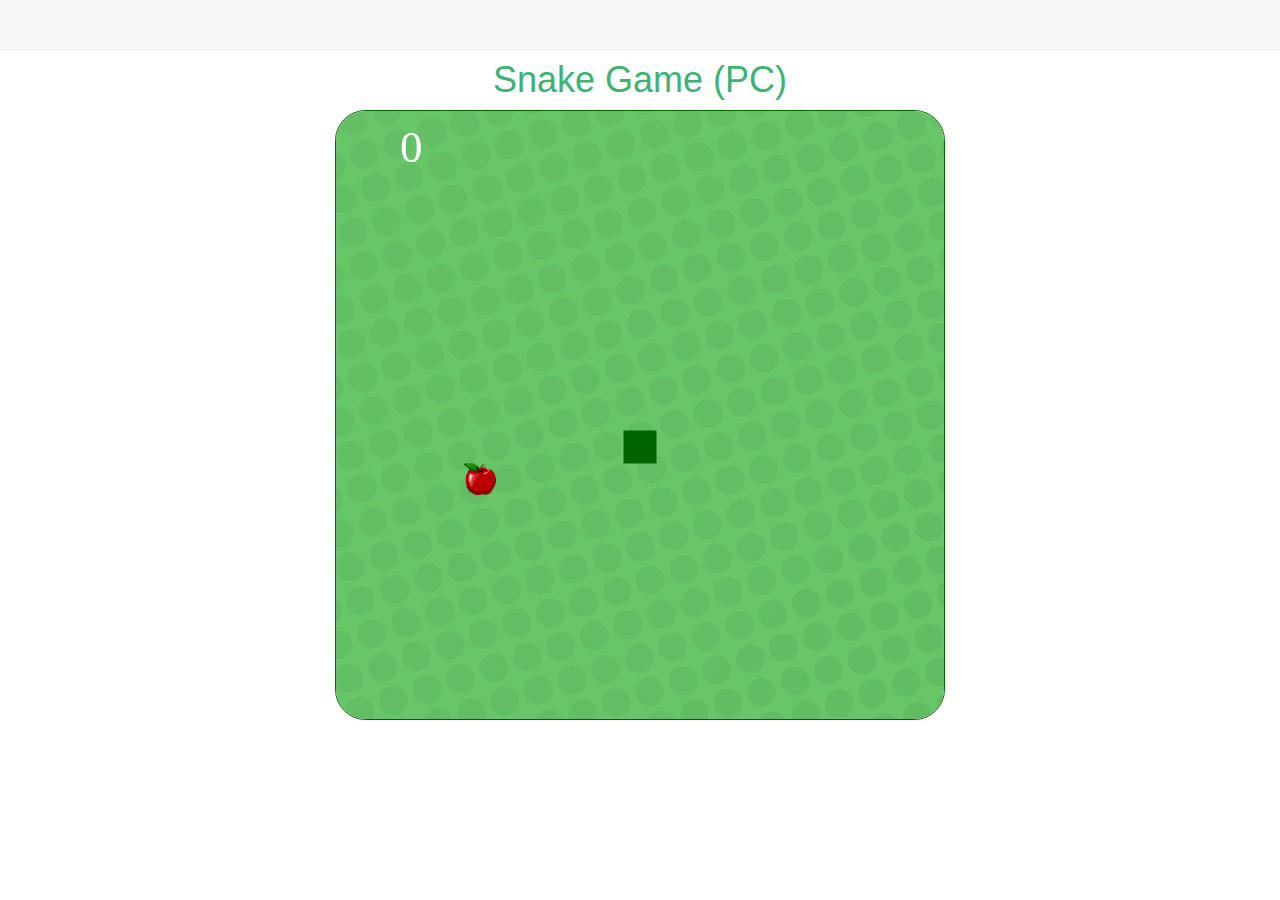
<file: Games-html5-js/Snake Game/index.html>
<!DOCTYPE html>
<html lang="en">
  <head>
    <meta charset="utf-8">
    <meta http-equiv="X-UA-Compatible" content="IE=edge">
    <meta name="viewport" content="width=device-width, initial-scale=1">
    <title>Snake Game</title>

    <!-- Bootstrap -->
    <link rel="stylesheet" href="https://maxcdn.bootstrapcdn.com/bootstrap/3.3.5/css/bootstrap.min.css">
    <link rel="stylesheet" href="https://maxcdn.bootstrapcdn.com/font-awesome/4.4.0/css/font-awesome.min.css">

    <!-- HTML5 Shim and Respond.js IE8 support of HTML5 elements and media queries -->
    <!-- WARNING: Respond.js doesn't work if you view the page via file:// -->
    <!--[if lt IE 9]>
      <script src="https://oss.maxcdn.com/libs/html5shiv/3.7.2/html5shiv.js"></script>
      <script src="https://oss.maxcdn.com/libs/respond.js/1.4.2/respond.min.js"></script>
    <![endif]-->
  </head>
  <body>
    <nav class="navbar navbar-default navbar-fixed-top" role="navigation">
      <div class="container">

      </div>
    </nav>
    <br><br>
    <div class="text-center">
      <h1 class="text-primary"style="color:mediumseagreen;font-family:sans-serif;">Snake Game (PC)</h1>
    <canvas id="snake" width="608" height="608"style="border-radius:5%;border:solid 1px darkgreen;"></canvas>
    </div>


    <script src="snake.js" charset="utf-8"></script>
    <!-- jQuery (necessary for Bootstrap's JavaScript plugins) -->
    <script src="https://ajax.googleapis.com/ajax/libs/jquery/1.11.3/jquery.min.js"></script>
    <!-- Include all compiled plugins (below), or include individual files as needed -->
    <script src="https://maxcdn.bootstrapcdn.com/bootstrap/3.3.5/js/bootstrap.min.js"></script>
  </body>
</html>
</file>
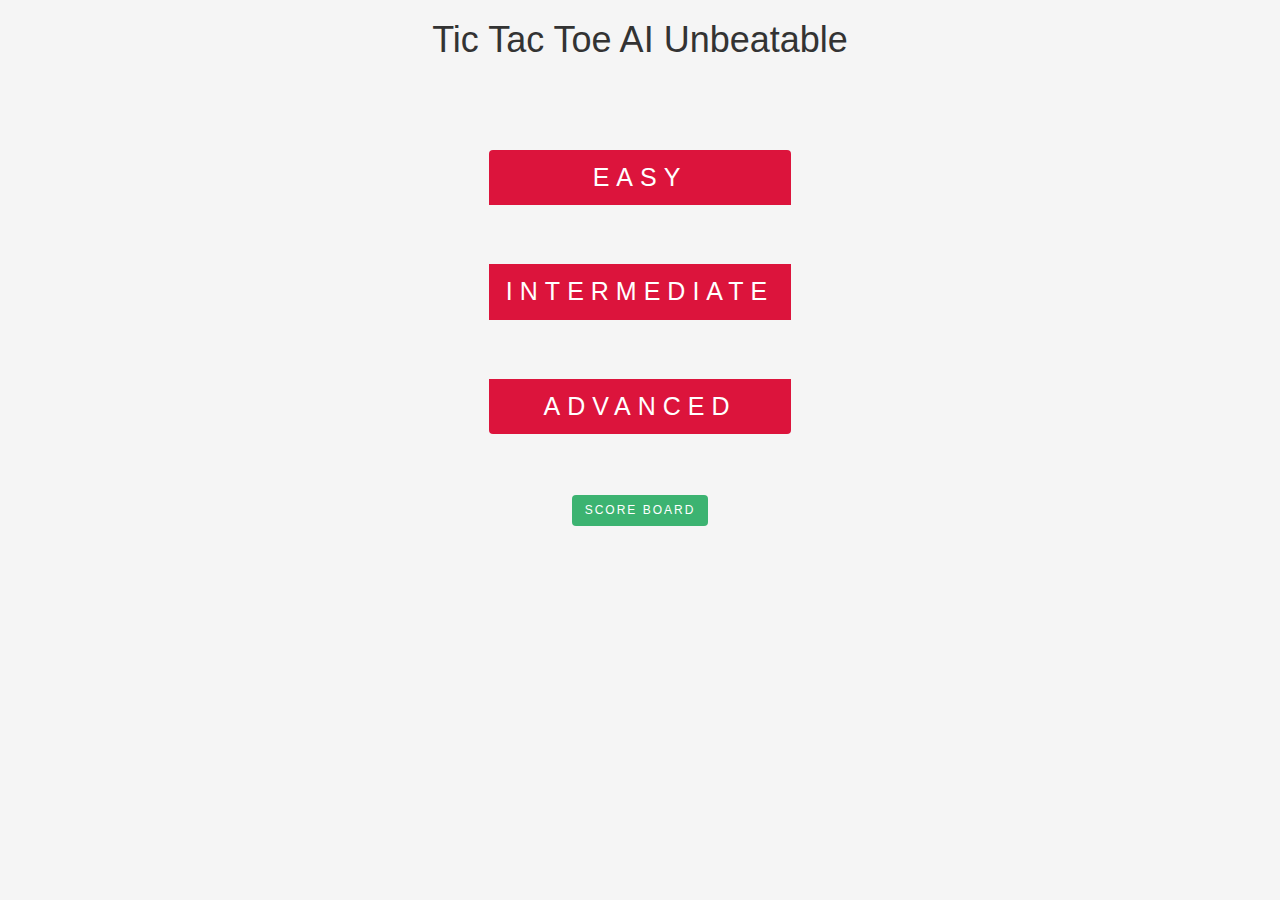
<file: Games-html5-js/TicTacJS/index.html>
<!DOCTYPE html>
<html lang="en">
  <head>
    <meta charset="utf-8">
    <meta http-equiv="X-UA-Compatible" content="IE=edge">
    <meta name="viewport" content="width=device-width, initial-scale=1">
    <title>Tic Tac Toe</title>

    <!-- Bootstrap -->
    <link rel="stylesheet" href="https://maxcdn.bootstrapcdn.com/bootstrap/3.3.5/css/bootstrap.min.css">
    <link rel="stylesheet" href="https://maxcdn.bootstrapcdn.com/font-awesome/4.4.0/css/font-awesome.min.css">
    <link rel="stylesheet" href="./game.css">
    <!-- HTML5 Shim and Respond.js IE8 support of HTML5 elements and media queries -->
    <!-- WARNING: Respond.js doesn't work if you view the page via file:// -->
    <!--[if lt IE 9]>
      <script src="https://oss.maxcdn.com/libs/html5shiv/3.7.2/html5shiv.js"></script>
      <script src="https://oss.maxcdn.com/libs/respond.js/1.4.2/respond.min.js"></script>
    <![endif]-->
  </head>
  <body>
    <div class="container">
      <div class="row">
        <div class="col-md-12">
          <div class="text-center">
            <h1>Tic Tac Toe AI Unbeatable</h1>
          </div>
        </div>        
      </div>
      <div class="row">
        <div class="col-md-12">
          <div class="text-center showLeft">
            <br><br><br><br>            
            <div class="btn-group-vertical btn-group-lg">
              <button type="button" class="btn"onclick="start(0)">Easy</button>
              <button type="button" class="btn"onclick="start(1)">Intermediate</button>
              <button type="button" class="btn"onclick="start(2)">Advanced</button>
            </div>
          </div>            
          <table class="table-responsive table-striped table-bordered text-center tablee hideLeft "align="center">
            <tr class="cellStyle">
              <td onclick="playerMove(0,0)"></td>
              <td onclick="playerMove(0,1)"></td>
              <td onclick="playerMove(0,2)"></td>
            </tr>
            <tr class="cellStyle">
              <td onclick="playerMove(1,0)"></td>
              <td onclick="playerMove(1,1)"></td>
              <td onclick="playerMove(1,2)"></td>
            </tr>
            <tr class="cellStyle">
              <td onclick="playerMove(2,0)"></td>
              <td onclick="playerMove(2,1)"></td>
              <td onclick="playerMove(2,2)"></td>
            </tr>
          </table>
          <div class="text-center showLeft">
            <!-- show score Easy medium hard local storage play store 50M   -->
            <button type="button"data-toggle="modal" data-target="#myModal" class="btn scoreBoard"onclick="ShowScore()">            
              <span >Score Board</span>
            </button>
          </div>                    
        </div>          
        
      </div>

  <!-- Modal -->
  <div class="modal fade" id="myModal" role="dialog">
    <div class="modal-dialog modal-sm">
      <div class="modal-content">
        <div class="modal-header">
          <button type="button" class="close" data-dismiss="modal">&times;</button>
          <h4 class="modal-title">Score Board</h4>
        </div>
        <div class="modal-body">
          <table class="table table-hover table-striped scoreTable">
            <tr>
              <th>Level</th>
              <th>Win</th>
              <th>Lose</th>
              <th>Draw</th>
            </tr>
            <tr>
              <th>Easy</th>
              <td></td>
              <td></td>
              <td></td>
            </tr>
            <tr>
              <th>Intermediate</th>
              <td></td>
              <td></td>
              <td></td>
            </tr>
            <tr>
              <th>Advanced</th>
              <td></td>
              <td></td>
              <td></td>
            </tr>
          </table>
        </div>
        <div class="modal-footer">
          <!-- <button type="button" class="btn btn-default" data-dismiss="modal">Close</button> -->
        </div>
      </div>
    </div>
  </div>
    </div>
    <!-- jQuery (necessary for Bootstrap's JavaScript plugins) -->
    <script src="https://ajax.googleapis.com/ajax/libs/jquery/1.11.3/jquery.min.js"></script>
    <!-- Include all compiled plugins (below), or include individual files as needed -->
    <script src="https://maxcdn.bootstrapcdn.com/bootstrap/3.3.5/js/bootstrap.min.js"></script>
    <script src="./game.js" charset="utf-8"></script>
  </body>
</html>
</file>
<file: Games-html5-js/TicTacJS/game.css>
.tablee{
  width: 300px;
  min-height: 300px;
  margin-top: 8%;
  /* max-width: 400px; */
}
body{
  background-color: whitesmoke;
}
.cellStyle >td{
  font-size: 35px;
  width: 105px;
  height: 105px;
  font-weight: lighter;  
  border: solid 10px gainsboro !important;
  background-color: white;
}
.btn-group-vertical>.btn{
  margin-bottom: 20%;
  font-weight: lighter;
  font-size: 25px;
  text-transform:uppercase;
  letter-spacing: 7px;
  /* background-color: dodgerblue; */
  background-color: crimson;
  color:white;  
}
.scoreBoard{
  color:white;
  font-size: 12px;
  text-transform:uppercase;
  letter-spacing: 2px;
  background-color: mediumseagreen;
  color:white !important;
}
.hideLeft{
  display: none;
}
.showLeft{
  animation-name: slideLefttoRight;
  animation-duration: 1s;
  animation-direction:alternate;
}
.cellStyle>td:hover{
  cursor: pointer;
  background-color: crimson;
  /* transition: 0.2s linear; */
  color: white;
}
@keyframes slideLefttoRight {
  from{
    opacity: 0;
    transform: translate3d(-250px,0,0);
  }
  to{
    opacity: 1;
    transform: translate3d(0,0,0);
  }
}
@media only screen and (max-width: 350px) {
  .tablee{
    width: 100%;
  }
  .btn-group-vertical{
    width: 100%;
  }
}
</file>
